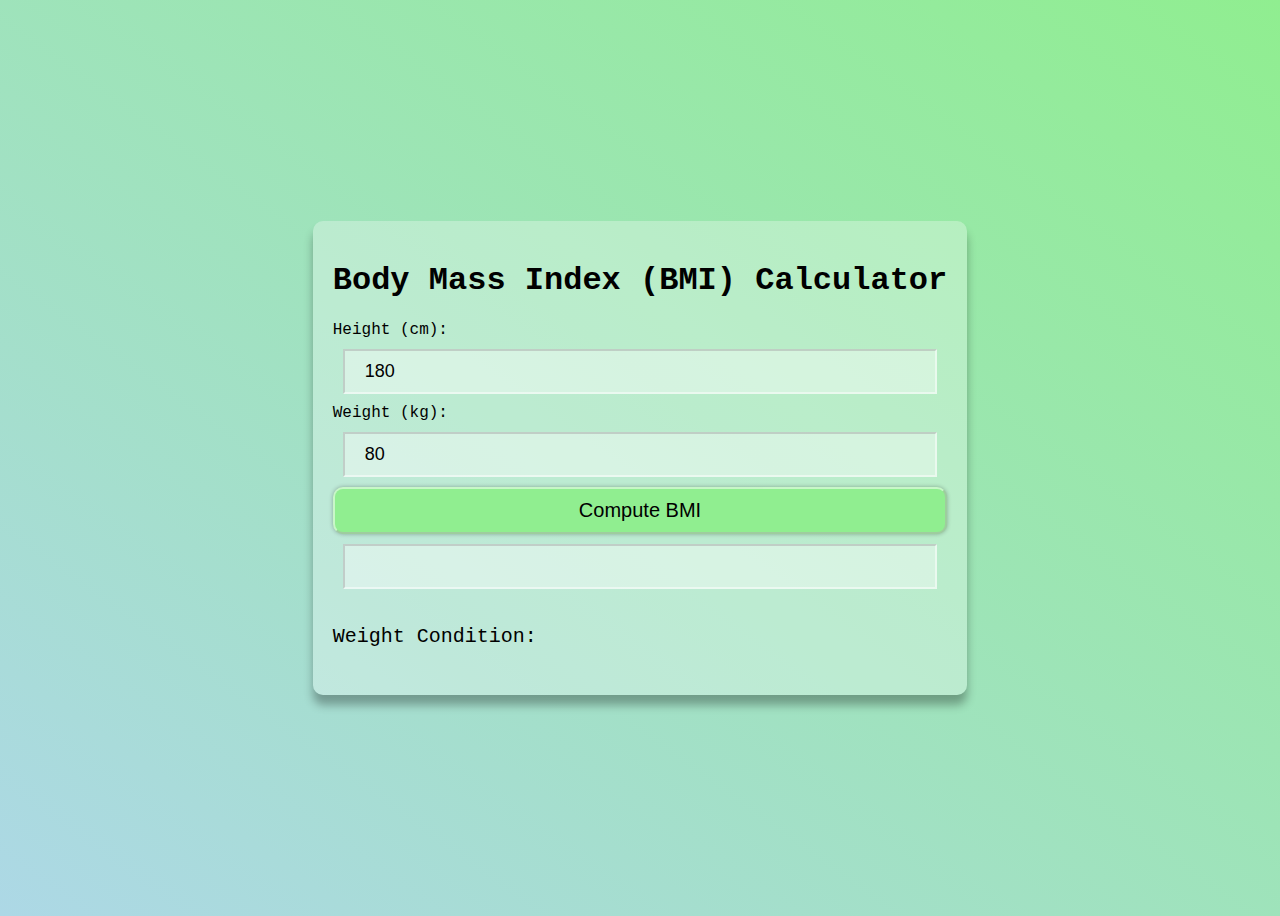
<file: index.html>
<!DOCTYPE html>
<html lang="en">
<head>
    <meta charset="UTF-8">
    <meta http-equiv="X-UA-Compatible" content="IE=edge">
    <meta name="viewport" content="width=device-width, initial-scale=1.0">
    <title>BMI Calculator</title>
    <link rel="stylesheet" href="style.css">
    <script src="bmi calculations.js"></script>
</head>

<body>
    <div class="container">
        <h1 class="heading">Body Mass Index (BMI) Calculator</h1>
        Height (cm):
        <input type="number" class="input" id="height" value="180" placeholder="Enter your height in cm">
        Weight (kg):
        <input type="number" class="input" id="Weight" value="80" placeholder="Enter your Weight in kg">
        <button class="btn" id="btn">Compute BMI</button>
        <input disabled type="text" class="input" id="bmi-result">
        <h4 class="info-text">Weight Condition: <span id="weight-condition"></span></h4>
    </div>
</body>

</html>
</file>
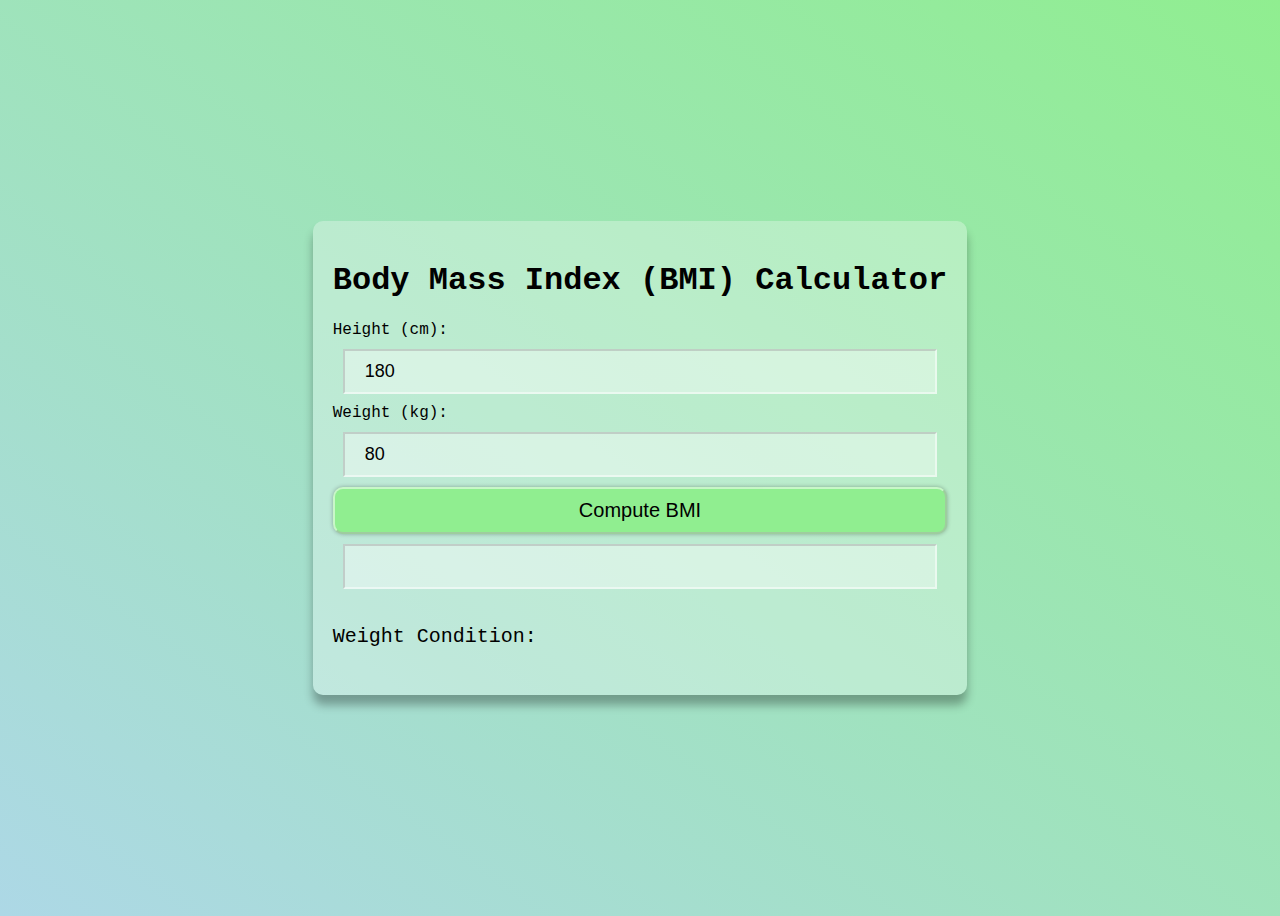
<file: bmi calculator.html>
<!DOCTYPE html>
<html lang="en">
<head>
    <meta charset="UTF-8">
    <meta http-equiv="X-UA-Compatible" content="IE=edge">
    <meta name="viewport" content="width=device-width, initial-scale=1.0">
    <title>BMI Calculator</title>
    <link rel="stylesheet" href="style.css">
    <script src="bmi calculations.js"></script>
</head>

<body>
    <div class="container">
        <h1 class="heading">Body Mass Index (BMI) Calculator</h1>
        Height (cm):
        <input type="number" class="input" id="height" value="180" placeholder="Enter your height in cm">
        Weight (kg):
        <input type="number" class="input" id="Weight" value="80" placeholder="Enter your Weight in kg">
        <button class="btn" id="btn">Compute BMI</button>
        <input disabled type="text" class="input" id="bmi-result">
        <h4 class="info-text">Weight Condition: <span id="weight-condition"></span></h4>
    </div>
</body>

</html>
</file>
<file: style.css>
body {
    background: linear-gradient(to left bottom, lightgreen, lightblue);
    font-family: 'Courier New', Courier, monospace;
    display: flex;
    justify-content: center;
    align-items: center;
    min-height: 100vh;
}

.container {
    display: flex;
    flex-direction: column;
    border-radius: 10px;
    background: rgba(255, 255, 255, 0.3);
    padding: 20px;
    box-shadow: 0px 10px 10px rgba(0, 0, 0, 0.3);
}

.input {
    background: rgba(255, 255, 255, 0.4);
    border-color: rgba(255, 255, 255, 0.5);
    padding: 10px 20px;
    font-size: 18px;
    margin: 10px;
}

.btn {
    background-color: lightgreen;
    border-color: rgba(255, 255, 255, 0.5);
    border-radius: 10px;
    padding: 10px 20px;
    font-size: 20px;
    cursor: pointer;
    box-shadow: 0px 0px 4px rgba(0, 0, 0, 0.3);
}

.btn:hover {
    box-shadow: 5px 5px 4px rgba(0, 0, 0, 0.3);
    transition: all 300ms ease;
}

.info-text {
    font-weight: 500;
    font-size: 20px;
}
</file>
